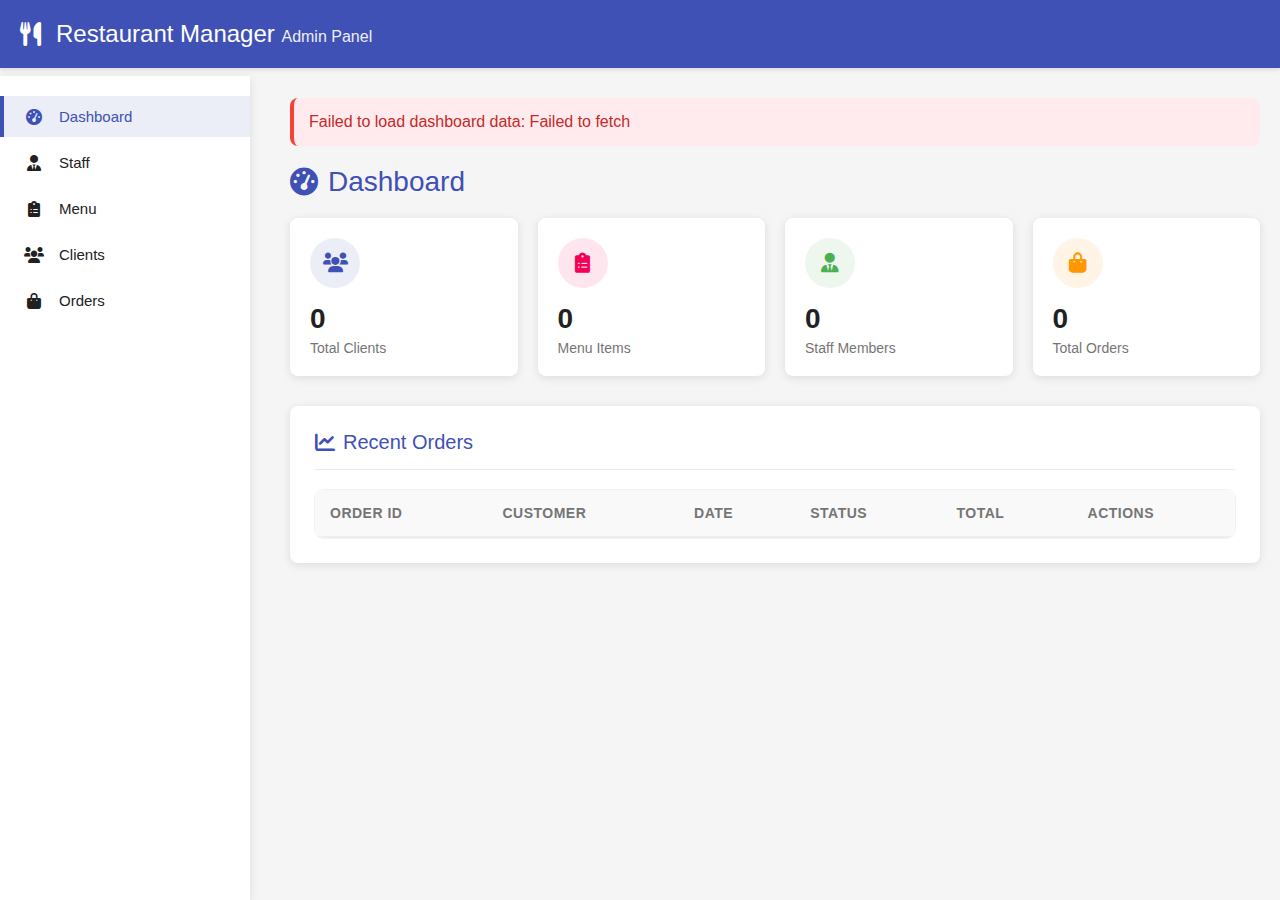
<file: FrontEnd/html/sistema de gestion/welcome.html>
<!DOCTYPE html>
<html lang="en">
<head>
    <meta charset="UTF-8">
    <meta name="viewport" content="width=device-width, initial-scale=1.0">
    <title>Restaurant Management System</title>
    <link href="https://cdnjs.cloudflare.com/ajax/libs/font-awesome/6.0.0/css/all.min.css" rel="stylesheet">
    <link rel="stylesheet" href="../../css/staff.css">
</head>
<body>
    <!-- Loading Spinner -->
    <div class="loading-container" id="loadingSpinner">
        <div class="spinner"></div>
    </div>
    
    <!-- Header -->
    <header>
        <div class="container header-content">
            <button class="mobile-nav-toggle" id="toggleSidenav">
                <i class="fas fa-bars"></i>
            </button>
            <div class="logo">
                <i class="fas fa-utensils logo-icon"></i>
                <h1>Restaurant Manager <span>Admin Panel</span></h1>
            </div>
        </div>
    </header>
    
    <!-- Main Container -->
    <div class="app-container">
        <!-- Side Navigation -->
        <nav class="sidenav" id="sidenav">
            <ul class="sidenav-menu">
                <li class="sidenav-item">
                    <a href="#dashboard" class="sidenav-link active" data-section="dashboard">
                        <i class="fas fa-tachometer-alt sidenav-icon"></i>
                        <span class="sidenav-text">Dashboard</span>
                    </a>
                </li>
                <li class="sidenav-item">
                    <a href="#staff" class="sidenav-link" data-section="staff">
                        <i class="fas fa-user-tie sidenav-icon"></i>
                        <span class="sidenav-text">Staff</span>
                    </a>
                </li>
                <li class="sidenav-item">
                    <a href="#menu" class="sidenav-link" data-section="menu">
                        <i class="fas fa-clipboard-list sidenav-icon"></i>
                        <span class="sidenav-text">Menu</span>
                    </a>
                </li>
                <li class="sidenav-item">
                    <a href="#clients" class="sidenav-link" data-section="clients">
                        <i class="fas fa-users sidenav-icon"></i>
                        <span class="sidenav-text">Clients</span>
                    </a>
                </li>
                <li class="sidenav-item">
                    <a href="#orders" class="sidenav-link" data-section="orders">
                        <i class="fas fa-shopping-bag sidenav-icon"></i>
                        <span class="sidenav-text">Orders</span>
                    </a>
                </li>
            </ul>
        </nav>
        
        <!-- Main Content -->
        <main>
            <div class="container">
                <!-- Alerts -->
                <div class="alert alert-success" id="successAlert"></div>
                <div class="alert alert-error" id="errorAlert"></div>
                
                <!-- Dashboard Section -->
                <section id="dashboard" class="section active">
                    <h2 class="page-title">
                        <i class="fas fa-tachometer-alt"></i>
                        Dashboard
                    </h2>
                    
                    <div class="stats-grid">
                        <div class="stat-card">
                            <div class="stat-icon clients">
                                <i class="fas fa-users"></i>
                            </div>
                            <div class="stat-value" id="clientCount">0</div>
                            <div class="stat-label">Total Clients</div>
                        </div>
                        
                        <div class="stat-card">
                            <div class="stat-icon dishes">
                                <i class="fas fa-clipboard-list"></i>
                            </div>
                            <div class="stat-value" id="dishCount">0</div>
                            <div class="stat-label">Menu Items</div>
                        </div>
                        
                        <div class="stat-card">
                            <div class="stat-icon employees">
                                <i class="fas fa-user-tie"></i>
                            </div>
                            <div class="stat-value" id="employeeCount">0</div>
                            <div class="stat-label">Staff Members</div>
                        </div>
                        
                        <div class="stat-card">
                            <div class="stat-icon orders">
                                <i class="fas fa-shopping-bag"></i>
                            </div>
                            <div class="stat-value" id="orderCount">0</div>
                            <div class="stat-label">Total Orders</div>
                        </div>
                    </div>
                    
                    <div class="card">
                        <div class="card-header">
                            <h3 class="card-title">
                                <i class="fas fa-chart-line"></i>
                                Recent Orders
                            </h3>
                        </div>
                        
                        <div class="table-responsive">
                            <table>
                                <thead>
                                    <tr>
                                        <th>Order ID</th>
                                        <th>Customer</th>
                                        <th>Date</th>
                                        <th>Status</th>
                                        <th>Total</th>
                                        <th>Actions</th>
                                    </tr>
                                </thead>
                                <tbody id="recentOrdersTableBody">
                                    <!-- Recent orders will be populated here -->
                                </tbody>
                            </table>
                        </div>
                    </div>
                </section>
                
                <!-- Staff Section -->
                <section id="staff" class="section">
                    <h2 class="page-title">
                        <i class="fas fa-user-tie"></i>
                        Staff Management
                    </h2>
                    
                    <div class="card">
                        <div class="card-header">
                            <h3 class="card-title">
                                <i class="fas fa-list"></i>
                                Employee List
                            </h3>
                            <div class="action-buttons">
                                <button class="btn btn-primary" id="addEmployeeBtn">
                                    <i class="fas fa-plus"></i>
                                    Add New Employee
                                </button>
                            </div>
                        </div>
                        
                        <div class="search-box">
                            <input type="text" id="employeeSearchInput" placeholder="Search by name, position...">
                            <button id="employeeSearchBtn">
                                <i class="fas fa-search"></i>
                            </button>
                        </div>
                        
                        <div class="table-responsive">
                            <table>
                                <thead>
                                    <tr>
                                        <th>ID</th>
                                        <th>Name</th>
                                        <th>Position</th>
                                        <th>Salary</th>
                                        <th>Actions</th>
                                    </tr>
                                </thead>
                                <tbody id="employeeTableBody">
                                    <!-- Employee data will be populated here -->
                                </tbody>
                            </table>
                        </div>
                    </div>
                </section>
                
                <!-- Menu Section -->
                <section id="menu" class="section">
                    <h2 class="page-title">
                        <i class="fas fa-clipboard-list"></i>
                        Menu Management
                    </h2>
                    
                    <div class="card">
                        <div class="card-header">
                            <h3 class="card-title">
                                <i class="fas fa-utensils"></i>
                                Menu Items
                            </h3>
                            <div class="action-buttons">
                                <button class="btn btn-primary" id="addDishBtn">
                                    <i class="fas fa-plus"></i>
                                    Add New Dish
                                </button>
                            </div>
                        </div>
                        
                        <div class="search-box">
                            <input type="text" id="dishSearchInput" placeholder="Search dishes by name, description...">
                            <button id="dishSearchBtn">
                                <i class="fas fa-search"></i>
                            </button>
                        </div>
                        
                        <div class="view-toggle">
                            <button id="tableViewBtn" class="active">Table View</button>
                            <button id="gridViewBtn">Grid View</button>
                        </div>
                        
                        <div id="dishTableView">
                            <div class="table-responsive">
                                <table>
                                    <thead>
                                        <tr>
                                            <th>ID</th>
                                            <th>Name</th>
                                            <th>Description</th>
                                            <th>Price</th>
                                            <th>Actions</th>
                                        </tr>
                                    </thead>
                                    <tbody id="dishTableBody">
                                        <!-- Dish data will be populated here -->
                                    </tbody>
                                </table>
                            </div>
                        </div>
                        
                        <div id="dishGridView" style="display: none;">
                            <div class="menu-grid" id="dishGrid">
                                <!-- Grid items will be populated here -->
                            </div>
                        </div>
                    </div>
                </section>
                
                <!-- Clients Section -->
                <section id="clients" class="section">
                    <h2 class="page-title">
                        <i class="fas fa-users"></i>
                        Clients Management
                    </h2>
                    
                    <div class="card">
                        <div class="card-header">
                            <h3 class="card-title">
                                <i class="fas fa-user-friends"></i>
                                Client List
                            </h3>
                            <div class="action-buttons">
                                <button class="btn btn-primary" id="addClientBtn">
                                    <i class="fas fa-plus"></i>
                                    Add New Client
                                </button>
                            </div>
                        </div>
                        
                        <div class="search-box">
                            <input type="text" id="clientSearchInput" placeholder="Search by name, email...">
                            <button id="clientSearchBtn">
                                <i class="fas fa-search"></i>
                            </button>
                        </div>
                        
                        <div class="table-responsive">
                            <table>
                                <thead>
                                    <tr>
                                        <th>ID</th>
                                        <th>Name</th>
                                        <th>Email</th>
                                        <th>Phone</th>
                                        <th>Actions</th>
                                    </tr>
                                </thead>
                                <tbody id="clientTableBody">
                                    <!-- Client data will be populated here -->
                                </tbody>
                            </table>
                        </div>
                    </div>
                </section>
                
                <!-- Orders Section -->
                <section id="orders" class="section">
                    <h2 class="page-title">
                        <i class="fas fa-shopping-bag"></i>
                        Orders Management
                    </h2>
                    
                    <div class="card">
                        <div class="card-header">
                            <h3 class="card-title">
                                <i class="fas fa-list-alt"></i>
                                Order List
                            </h3>
                            <div class="action-buttons">
                                <button class="btn btn-primary" id="addOrderBtn">
                                    <i class="fas fa-plus"></i>
                                    Create New Order
                                </button>
                            </div>
                        </div>
                        
                        <div class="search-box">
                            <input type="text" id="orderSearchInput" placeholder="Search by order ID, customer...">
                            <button id="orderSearchBtn">
                                <i class="fas fa-search"></i>
                            </button>
                        </div>
                        
                        <div class="table-responsive">
                            <table>
                                <thead>
                                    <tr>
                                        <th>Order ID</th>
                                        <th>Customer</th>
                                        <th>Date</th>
                                        <th>Status</th>
                                        <th>Actions</th>
                                    </tr>
                                </thead>
                                <tbody id="orderTableBody">
                                    <!-- Order data will be populated here -->
                                </tbody>
                            </table>
                        </div>
                    </div>
                </section>
            </div>
        </main>
    </div>
    
    <!-- Modals -->
    
    <!-- Employee Modal -->
    <div class="modal-container" id="employeeModal">
        <div class="modal">
            <div class="modal-header">
                <h3 class="modal-title" id="employeeModalTitle">Add New Employee</h3>
                <button class="modal-close" id="closeEmployeeModal">
                    <i class="fas fa-times"></i>
                </button>
            </div>
            <form id="employeeForm">
                <div class="modal-body">
                    <input type="hidden" id="employeeId">
                    <div class="form-grid">
                        <div class="form-group">
                            <label class="form-label" for="firstName">First Name</label>
                            <input type="text" class="form-control" id="firstName" required>
                        </div>
                        <div class="form-group">
                            <label class="form-label" for="lastName">Last Name</label>
                            <input type="text" class="form-control" id="lastName" required>
                        </div>
                        <div class="form-group">
                            <label class="form-label" for="position">Position</label>
                            <select class="form-control" id="position" required>
                                <option value="">Select a position</option>
                                <option value="Manager">Manager</option>
                                <option value="Chef">Chef</option>
                                <option value="Sous Chef">Sous Chef</option>
                                <option value="Waiter">Waiter</option>
                                <option value="Bartender">Bartender</option>
                                <option value="Host">Host</option>
                                <option value="Dishwasher">Dishwasher</option>
                            </select>
                        </div>
                        <div class="form-group">
                            <label class="form-label" for="salary">Salary</label>
                            <input type="number" class="form-control" id="salary" step="0.01" min="0" required>
                        </div>
                    </div>
                </div>
                <div class="modal-footer">
                    <button type="button" class="btn btn-light" id="cancelEmployeeBtn">Cancel</button>
                    <button type="submit" class="btn btn-primary">Save</button>
                </div>
            </form>
        </div>
    </div>
    
    <!-- Dish Modal -->
    <div class="modal-container" id="dishModal">
        <div class="modal">
            <div class="modal-header">
                <h3 class="modal-title" id="dishModalTitle">Add New Dish</h3>
                <button class="modal-close" id="closeDishModal">
                    <i class="fas fa-times"></i>
                </button>
            </div>
            <form id="dishForm">
                <div class="modal-body">
                    <input type="hidden" id="dishId">
                    <div class="form-grid">
                        <div class="form-group">
                            <label class="form-label" for="dishName">Dish Name</label>
                            <input type="text" class="form-control" id="dishName" required>
                        </div>
                        <div class="form-group">
                            <label class="form-label" for="dishPrice">Price ($)</label>
                            <input type="number" class="form-control" id="dishPrice" step="0.01" min="0" required>
                        </div>
                        <div class="form-group full-width">
                            <label class="form-label" for="dishDescription">Description</label>
                            <textarea class="form-control" id="dishDescription" required></textarea>
                        </div>
                    </div>
                </div>
                <div class="modal-footer">
                    <button type="button" class="btn btn-light" id="cancelDishBtn">Cancel</button>
                    <button type="submit" class="btn btn-primary">Save</button>
                </div>
            </form>
        </div>
    </div>
    
    <!-- Client Modal -->
    <div class="modal-container" id="clientModal">
        <div class="modal">
            <div class="modal-header">
                <h3 class="modal-title" id="clientModalTitle">Add New Client</h3>
                <button class="modal-close" id="closeClientModal">
                    <i class="fas fa-times"></i>
                </button>
            </div>
            <form id="clientForm">
                <div class="modal-body">
                    <input type="hidden" id="clientId">
                    <div class="form-grid">
                        <div class="form-group">
                            <label class="form-label" for="clientFirstName">First Name</label>
                            <input type="text" class="form-control" id="clientFirstName" required>
                        </div>
                        <div class="form-group">
                            <label class="form-label" for="clientLastName">Last Name</label>
                            <input type="text" class="form-control" id="clientLastName" required>
                        </div>
                        <div class="form-group">
                            <label class="form-label" for="clientEmail">Email</label>
                            <input type="email" class="form-control" id="clientEmail">
                        </div>
                        <div class="form-group">
                            <label class="form-label" for="clientPhone">Phone</label>
                            <input type="tel" class="form-control" id="clientPhone">
                        </div>
                    </div>
                </div>
                <div class="modal-footer">
                    <button type="button" class="btn btn-light" id="cancelClientBtn">Cancel</button>
                    <button type="submit" class="btn btn-primary">Save</button>
                </div>
            </form>
        </div>
    </div>
    
    <!-- Order Modal -->
    <div class="modal-container" id="orderModal">
        <div class="modal">
            <div class="modal-header">
                <h3 class="modal-title" id="orderModalTitle">Create New Order</h3>
                <button class="modal-close" id="closeOrderModal">
                    <i class="fas fa-times"></i>
                </button>
            </div>
            <form id="orderForm">
                <div class="modal-body">
                    <input type="hidden" id="orderId">
                    <div class="form-grid">
                        <div class="form-group">
                            <label class="form-label" for="orderCustomer">Customer</label>
                            <select class="form-control" id="orderCustomer" required>
                                <option value="">Select a customer</option>
                                <!-- Customers will be loaded dynamically -->
                            </select>
                        </div>
                        <div class="form-group">
                            <label class="form-label" for="orderStatus">Status</label>
                            <select class="form-control" id="orderStatus" required>
                                <option value="Pending">Pending</option>
                                <option value="Processing">Processing</option>
                                <option value="Completed">Completed</option>
                                <option value="Cancelled">Cancelled</option>
                            </select>
                        </div>
                    </div>
                    
                    <div class="form-group">
                        <label class="form-label">Order Items</label>
                        <div id="orderItems">
                            <!-- Order items will be added here -->
                        </div>
                        <button type="button" class="btn btn-light" id="addOrderItemBtn" style="margin-top: 10px;">
                            <i class="fas fa-plus"></i> Add Item
                        </button>
                    </div>
                </div>
                <div class="modal-footer">
                    <button type="button" class="btn btn-light" id="cancelOrderBtn">Cancel</button>
                    <button type="submit" class="btn btn-primary">Save</button>
                </div>
            </form>
        </div>
    </div>
    
    <!-- Order Detail Modal -->
    <div class="modal-container" id="orderDetailModal">
        <div class="modal">
            <div class="modal-header">
                <h3 class="modal-title">Order Details</h3>
                <button class="modal-close" id="closeOrderDetailModal">
                    <i class="fas fa-times"></i>
                </button>
            </div>
            <div class="modal-body">
                <div class="order-details">
                    <div class="order-items">
                        <h4 style="margin-bottom: 15px;">Order Items</h4>
                        <div id="orderDetailItems">
                            <!-- Order items will be populated here -->
                        </div>
                    </div>
                    <div class="order-summary">
                        <h4 style="margin-bottom: 15px;">Order Summary</h4>
                        <div id="orderDetailSummary">
                            <!-- Order summary will be populated here -->
                        </div>
                    </div>
                </div>
            </div>
            <div class="modal-footer">
                <button type="button" class="btn btn-light" id="closeOrderDetailBtn">Close</button>
                <button type="button" class="btn btn-primary" id="updateOrderStatusBtn">Update Status</button>
            </div>
        </div>
    </div>
    
    <!-- Confirmation Modal -->
    <div class="modal-container" id="confirmationModal">
        <div class="modal">
            <div class="modal-header">
                <h3 class="modal-title">Confirm Deletion</h3>
                <button class="modal-close" id="closeConfirmModal">
                    <i class="fas fa-times"></i>
                </button>
            </div>
            <div class="modal-body">
                <p id="confirmationMessage">Are you sure you want to delete this item? This action cannot be undone.</p>
            </div>
            <div class="modal-footer">
                <button type="button" class="btn btn-light" id="cancelDeleteBtn">Cancel</button>
                <button type="button" class="btn btn-danger" id="confirmDeleteBtn">Delete</button>
            </div>
        </div>
    </div>
    
<script src="../../js/staff.js"></script>
</body>
</html>
</file>
<file: FrontEnd/css/staff.css>
:root {
    --primary-color: #3f51b5;
    --primary-light: #757de8;
    --primary-dark: #002984;
    --secondary-color: #f50057;
    --text-on-primary: #ffffff;
    --text-primary: #212121;
    --text-secondary: #757575;
    --background-color: #f5f5f5;
    --card-color: #ffffff;
    --success-color: #4caf50;
    --warning-color: #ff9800;
    --danger-color: #f44336;
    --border-radius: 8px;
    --shadow: 0 2px 10px rgba(0, 0, 0, 0.1);
    --animation-speed: 0.3s;
}

* {
    margin: 0;
    padding: 0;
    box-sizing: border-box;
    font-family: 'Segoe UI', Tahoma, Geneva, Verdana, sans-serif;
}

body {
    background-color: var(--background-color);
    color: var(--text-primary);
    min-height: 100vh;
    display: flex;
    flex-direction: column;
}

.container {
    max-width: 1400px;
    margin: 0 auto;
    padding: 0 20px;
    width: 100%;
}

/* Header */
header {
    background-color: var(--primary-color);
    color: var(--text-on-primary);
    padding: 20px 0;
    box-shadow: 0 2px 4px rgba(0, 0, 0, 0.1);
    position: sticky;
    top: 0;
    z-index: 100;
}

.header-content {
    display: flex;
    justify-content: space-between;
    align-items: center;
}

.logo {
    display: flex;
    align-items: center;
    gap: 15px;
}

.logo-icon {
    font-size: 24px;
}

.logo h1 {
    font-size: 24px;
    font-weight: 500;
}

.logo span {
    font-weight: 300;
    font-size: 16px;
    opacity: 0.9;
}

/* Side Navigation */
.app-container {
    display: flex;
    flex: 1;
}

.sidenav {
    width: 250px;
    background-color: var(--card-color);
    box-shadow: var(--shadow);
    height: calc(100vh - 76px);
    position: sticky;
    top: 76px;
    padding-top: 20px;
    transition: transform var(--animation-speed);
}

.sidenav-menu {
    list-style-type: none;
}

.sidenav-item {
    margin-bottom: 5px;
}

.sidenav-link {
    display: flex;
    align-items: center;
    padding: 12px 20px;
    color: var(--text-primary);
    text-decoration: none;
    border-left: 4px solid transparent;
    transition: all var(--animation-speed);
}

.sidenav-link:hover {
    background-color: rgba(0, 0, 0, 0.05);
}

.sidenav-link.active {
    background-color: rgba(63, 81, 181, 0.1);
    border-left-color: var(--primary-color);
    color: var(--primary-color);
}

.sidenav-icon {
    margin-right: 15px;
    width: 20px;
    text-align: center;
}

.sidenav-text {
    font-size: 15px;
    font-weight: 500;
}

/* Main Content */
main {
    flex: 1;
    padding: 30px 0;
    margin-left: 20px;
}

.page-title {
    margin-bottom: 20px;
    font-size: 28px;
    font-weight: 500;
    color: var(--primary-color);
    display: flex;
    align-items: center;
    gap: 10px;
}

.section {
    display: none;
}

.section.active {
    display: block;
    animation: fadeIn 0.5s;
}

@keyframes fadeIn {
    from { opacity: 0; transform: translateY(10px); }
    to { opacity: 1; transform: translateY(0); }
}

.card {
    background-color: var(--card-color);
    border-radius: var(--border-radius);
    box-shadow: var(--shadow);
    padding: 25px;
    margin-bottom: 25px;
}

.card-header {
    display: flex;
    justify-content: space-between;
    align-items: center;
    margin-bottom: 20px;
    border-bottom: 1px solid rgba(0, 0, 0, 0.08);
    padding-bottom: 15px;
}

.card-title {
    font-size: 20px;
    font-weight: 500;
    color: var(--primary-color);
    display: flex;
    align-items: center;
    gap: 8px;
}

.action-buttons {
    display: flex;
    gap: 10px;
}

/* Buttons */
.btn {
    padding: 10px 18px;
    border: none;
    border-radius: 4px;
    cursor: pointer;
    font-size: 14px;
    font-weight: 500;
    transition: all var(--animation-speed);
    display: flex;
    align-items: center;
    gap: 8px;
}

.btn i {
    font-size: 16px;
}

.btn-primary {
    background-color: var(--primary-color);
    color: white;
}

.btn-primary:hover {
    background-color: var(--primary-dark);
    box-shadow: 0 2px 8px rgba(0, 0, 0, 0.2);
}

.btn-secondary {
    background-color: var(--secondary-color);
    color: white;
}

.btn-secondary:hover {
    background-color: #d1004b;
    box-shadow: 0 2px 8px rgba(0, 0, 0, 0.2);
}

.btn-success {
    background-color: var(--success-color);
    color: white;
}

.btn-success:hover {
    background-color: #3d8b40;
    box-shadow: 0 2px 8px rgba(0, 0, 0, 0.2);
}

.btn-warning {
    background-color: var(--warning-color);
    color: white;
}

.btn-warning:hover {
    background-color: #e68900;
    box-shadow: 0 2px 8px rgba(0, 0, 0, 0.2);
}

.btn-danger {
    background-color: var(--danger-color);
    color: white;
}

.btn-danger:hover {
    background-color: #d32f2f;
    box-shadow: 0 2px 8px rgba(0, 0, 0, 0.2);
}

.btn-light {
    background-color: #e0e0e0;
    color: var(--text-primary);
}

.btn-light:hover {
    background-color: #d5d5d5;
}

.btn-sm {
    padding: 6px 12px;
    font-size: 13px;
}

/* Search Input */
.search-box {
    display: flex;
    margin-bottom: 20px;
}

.search-box input {
    flex: 1;
    padding: 12px 15px;
    border: 1px solid #ddd;
    border-radius: 4px 0 0 4px;
    font-size: 14px;
    background-color: #f9f9f9;
    transition: all var(--animation-speed);
}

.search-box input:focus {
    outline: none;
    border-color: var(--primary-color);
    background-color: white;
    box-shadow: 0 0 0 3px rgba(63, 81, 181, 0.1);
}

.search-box button {
    padding: 0 20px;
    background-color: var(--primary-color);
    color: white;
    border: none;
    border-radius: 0 4px 4px 0;
    cursor: pointer;
    display: flex;
    align-items: center;
    transition: background-color var(--animation-speed);
}

.search-box button:hover {
    background-color: var(--primary-dark);
}

/* Tables */
.table-responsive {
    overflow-x: auto;
    border-radius: var(--border-radius);
    box-shadow: 0 0 0 1px rgba(0, 0, 0, 0.05);
}

table {
    width: 100%;
    border-collapse: collapse;
    background-color: white;
}

table th, table td {
    padding: 15px;
    text-align: left;
}

table th {
    background-color: #f9f9f9;
    font-weight: 600;
    color: var(--text-secondary);
    font-size: 14px;
    text-transform: uppercase;
    letter-spacing: 0.5px;
    border-bottom: 2px solid #eee;
}

table td {
    border-bottom: 1px solid #eee;
    color: var(--text-primary);
}

table tr:last-child td {
    border-bottom: none;
}

table tr:hover td {
    background-color: #f5f7ff;
}

.table-actions {
    display: flex;
    gap: 8px;
}

/* Status Labels */
.status-label {
    padding: 5px 10px;
    border-radius: 20px;
    font-size: 12px;
    font-weight: 500;
    display: inline-block;
}

.status-active {
    background-color: #e8f5e9;
    color: #2e7d32;
}

.status-pending {
    background-color: #fff8e1;
    color: #f57f17;
}

.status-completed {
    background-color: #e3f2fd;
    color: #1565c0;
}

.status-cancelled {
    background-color: #ffebee;
    color: #c62828;
}

/* Modals */
.modal-container {
    display: none;
    position: fixed;
    top: 0;
    left: 0;
    width: 100%;
    height: 100%;
    background-color: rgba(0, 0, 0, 0.5);
    z-index: 999;
    align-items: center;
    justify-content: center;
    opacity: 0;
    transition: opacity var(--animation-speed);
}

.modal-container.active {
    display: flex;
    opacity: 1;
}

.modal {
    background-color: white;
    border-radius: var(--border-radius);
    width: 90%;
    max-width: 600px;
    box-shadow: 0 15px 30px rgba(0, 0, 0, 0.2);
    overflow: hidden;
    transform: translateY(20px);
    transition: transform var(--animation-speed);
}

.modal-container.active .modal {
    transform: translateY(0);
}

.modal-header {
    padding: 20px;
    border-bottom: 1px solid #eee;
    display: flex;
    align-items: center;
    justify-content: space-between;
}

.modal-title {
    font-size: 18px;
    font-weight: 600;
    color: var(--primary-color);
}

.modal-close {
    background: none;
    border: none;
    font-size: 20px;
    cursor: pointer;
    color: var(--text-secondary);
    transition: color var(--animation-speed);
}

.modal-close:hover {
    color: var(--danger-color);
}

.modal-body {
    padding: 20px;
    max-height: 70vh;
    overflow-y: auto;
}

.modal-footer {
    padding: 15px 20px;
    border-top: 1px solid #eee;
    display: flex;
    justify-content: flex-end;
    gap: 10px;
}

/* Forms */
.form-grid {
    display: grid;
    grid-template-columns: repeat(2, 1fr);
    gap: 20px;
}

.form-group {
    margin-bottom: 20px;
}

.form-group.full-width {
    grid-column: span 2;
}

.form-label {
    display: block;
    margin-bottom: 8px;
    font-weight: 500;
    font-size: 14px;
    color: var(--text-secondary);
}

.form-control {
    width: 100%;
    padding: 12px 15px;
    border: 1px solid #ddd;
    border-radius: 4px;
    font-size: 14px;
    transition: all var(--animation-speed);
}

.form-control:focus {
    outline: none;
    border-color: var(--primary-color);
    box-shadow: 0 0 0 3px rgba(63, 81, 181, 0.1);
}

textarea.form-control {
    min-height: 100px;
    resize: vertical;
}

/* Stats Cards */
.stats-grid {
    display: grid;
    grid-template-columns: repeat(4, 1fr);
    gap: 20px;
    margin-bottom: 30px;
}

.stat-card {
    background-color: var(--card-color);
    border-radius: var(--border-radius);
    box-shadow: var(--shadow);
    padding: 20px;
    transition: transform var(--animation-speed), box-shadow var(--animation-speed);
}

.stat-card:hover {
    transform: translateY(-5px);
    box-shadow: 0 10px 20px rgba(0, 0, 0, 0.1);
}

.stat-icon {
    width: 50px;
    height: 50px;
    border-radius: 50%;
    display: flex;
    align-items: center;
    justify-content: center;
    margin-bottom: 15px;
    font-size: 20px;
}

.stat-icon.clients {
    background-color: rgba(63, 81, 181, 0.1);
    color: var(--primary-color);
}

.stat-icon.dishes {
    background-color: rgba(245, 0, 87, 0.1);
    color: var(--secondary-color);
}

.stat-icon.employees {
    background-color: rgba(76, 175, 80, 0.1);
    color: var(--success-color);
}

.stat-icon.orders {
    background-color: rgba(255, 152, 0, 0.1);
    color: var(--warning-color);
}

.stat-value {
    font-size: 28px;
    font-weight: 600;
    margin-bottom: 5px;
}

.stat-label {
    color: var(--text-secondary);
    font-size: 14px;
}

/* Menu Grid */
.menu-grid {
    display: grid;
    grid-template-columns: repeat(auto-fill, minmax(300px, 1fr));
    gap: 20px;
}

.menu-item {
    background-color: white;
    border-radius: var(--border-radius);
    box-shadow: var(--shadow);
    overflow: hidden;
    transition: transform var(--animation-speed), box-shadow var(--animation-speed);
}

.menu-item:hover {
    transform: translateY(-5px);
    box-shadow: 0 10px 20px rgba(0, 0, 0, 0.1);
}

.menu-item-header {
    background-color: var(--primary-color);
    color: white;
    padding: 15px;
}

.menu-item-name {
    font-size: 18px;
    font-weight: 500;
    margin: 0;
}

.menu-item-content {
    padding: 15px;
}

.menu-item-description {
    margin-bottom: 15px;
    color: var(--text-secondary);
    font-size: 14px;
    height: 60px;
    overflow: hidden;
}

.menu-item-price {
    font-size: 20px;
    font-weight: 600;
    color: var(--primary-color);
    margin-bottom: 15px;
}

.menu-item-actions {
    display: flex;
    justify-content: flex-end;
    gap: 10px;
}

/* Order Details */
.order-details {
    display: grid;
    grid-template-columns: 2fr 1fr;
    gap: 20px;
}

.order-items {
    background-color: white;
    border-radius: var(--border-radius);
    padding: 15px;
    box-shadow: var(--shadow);
}

.order-item {
    display: flex;
    align-items: center;
    padding: 10px 0;
    border-bottom: 1px solid #eee;
}

.order-item:last-child {
    border-bottom: none;
}

.order-item-details {
    flex: 1;
}

.order-item-name {
    font-weight: 500;
    margin-bottom: 3px;
}

.order-item-price {
    color: var(--text-secondary);
    font-size: 14px;
}

.order-item-quantity {
    font-weight: 600;
    color: var(--primary-color);
    margin-left: 15px;
}

.order-summary {
    background-color: white;
    border-radius: var(--border-radius);
    padding: 20px;
    box-shadow: var(--shadow);
}

.order-total {
    font-size: 24px;
    font-weight: 600;
    margin-top: 15px;
    color: var(--primary-color);
}

/* View Toggles */
.view-toggle {
    display: flex;
    margin-bottom: 20px;
    background-color: #f5f5f5;
    border-radius: 4px;
    overflow: hidden;
    width: fit-content;
}

.view-toggle button {
    padding: 10px 20px;
    border: none;
    background-color: transparent;
    cursor: pointer;
    font-size: 14px;
    font-weight: 500;
    transition: all var(--animation-speed);
}

.view-toggle button.active {
    background-color: var(--primary-color);
    color: white;
}

/* Alerts */
.alert {
    padding: 15px;
    border-radius: var(--border-radius);
    margin-bottom: 20px;
    display: none;
    animation: fadeIn 0.3s;
}

.alert.active {
    display: block;
}

.alert-success {
    background-color: #e8f5e9;
    color: #2e7d32;
    border-left: 4px solid var(--success-color);
}

.alert-error {
    background-color: #ffebee;
    color: #c62828;
    border-left: 4px solid var(--danger-color);
}

/* Loading Spinner */
.loading-container {
    position: fixed;
    top: 0;
    left: 0;
    width: 100%;
    height: 100%;
    background-color: rgba(255, 255, 255, 0.8);
    display: flex;
    align-items: center;
    justify-content: center;
    z-index: 2000;
    opacity: 0;
    pointer-events: none;
    transition: opacity var(--animation-speed);
}

.loading-container.active {
    opacity: 1;
    pointer-events: auto;
}

.spinner {
    width: 50px;
    height: 50px;
    border: 5px solid rgba(63, 81, 181, 0.1);
    border-top-color: var(--primary-color);
    border-radius: 50%;
    animation: spin 1s linear infinite;
}

@keyframes spin {
    to {
        transform: rotate(360deg);
    }
}

/* Mobile Navigation */
.mobile-nav-toggle {
    display: none;
    background: none;
    border: none;
    font-size: 24px;
    color: white;
    cursor: pointer;
}

/* Responsive */
@media (max-width: 1200px) {
    .stats-grid {
        grid-template-columns: repeat(2, 1fr);
    }
}

@media (max-width: 992px) {
    .sidenav {
        position: fixed;
        left: -250px;
        z-index: 999;
        height: 100vh;
        top: 0;
        padding-top: 70px;
    }
    
    .sidenav.active {
        transform: translateX(250px);
    }
    
    .mobile-nav-toggle {
        display: block;
    }
    
    main {
        margin-left: 0;
    }
    
    .order-details {
        grid-template-columns: 1fr;
    }
}

@media (max-width: 768px) {
    .header-content {
        flex-wrap: wrap;
    }
    
    .form-grid {
        grid-template-columns: 1fr;
    }
    
    .form-group.full-width {
        grid-column: span 1;
    }
    
    .stats-grid {
        grid-template-columns: 1fr;
    }
}

@media (max-width: 576px) {
    .action-buttons {
        flex-direction: column;
    }
    
    .card-header {
        flex-direction: column;
        align-items: flex-start;
    }
    
    .action-buttons {
        margin-top: 15px;
        width: 100%;
    }
    
    .action-buttons .btn {
        width: 100%;
        justify-content: center;
    }
}
</file>
